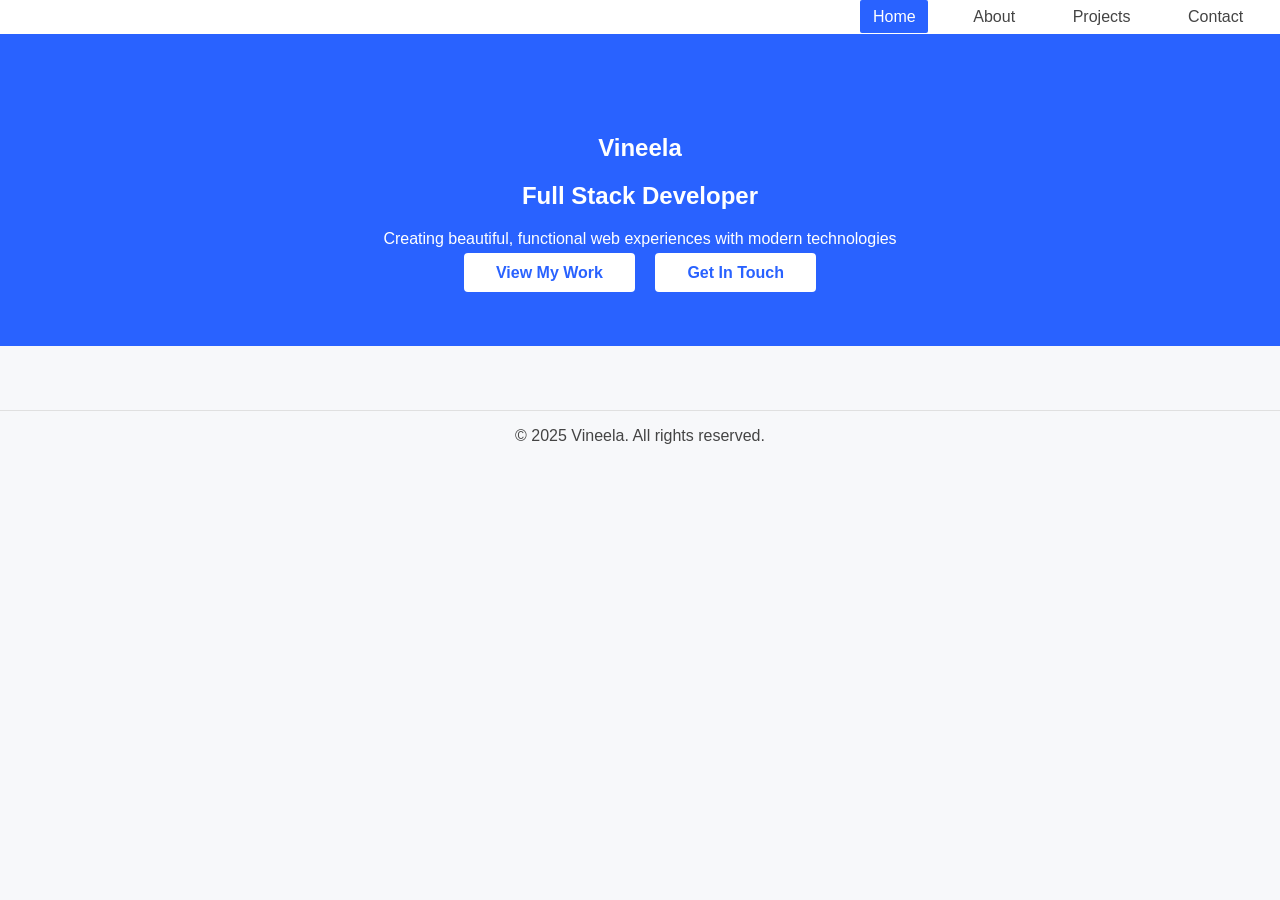
<file: index.html>
<!DOCTYPE html>
<html lang="en">
<head>
    <meta charset="UTF-8">
    <title>Vineela| Full Stack Developer</title>
    <link rel="stylesheet" href="style.css">
</head>
<body>
    <nav>
        <ul>
            <li><a href="index.html" class="active">Home</a></li>
            <li><a href="about.html">About</a></li>
            <li><a href="projects.html">Projects</a></li>
            <li><a href="contact.html">Contact</a></li>
        </ul>
    </nav>
    <section class="hero">
        <h1>Vineela</h1>
        <h2>Full Stack Developer</h2>
        <p>Creating beautiful, functional web experiences with modern technologies</p>
        <div class="hero-buttons">
            <a href="projects.html" class="button">View My Work</a>
            <a href="contact.html" class="button">Get In Touch</a>
        </div>
    </section>
    <footer>
        &copy; 2025 Vineela. All rights reserved.
    </footer>
</body>
</html>
</file>
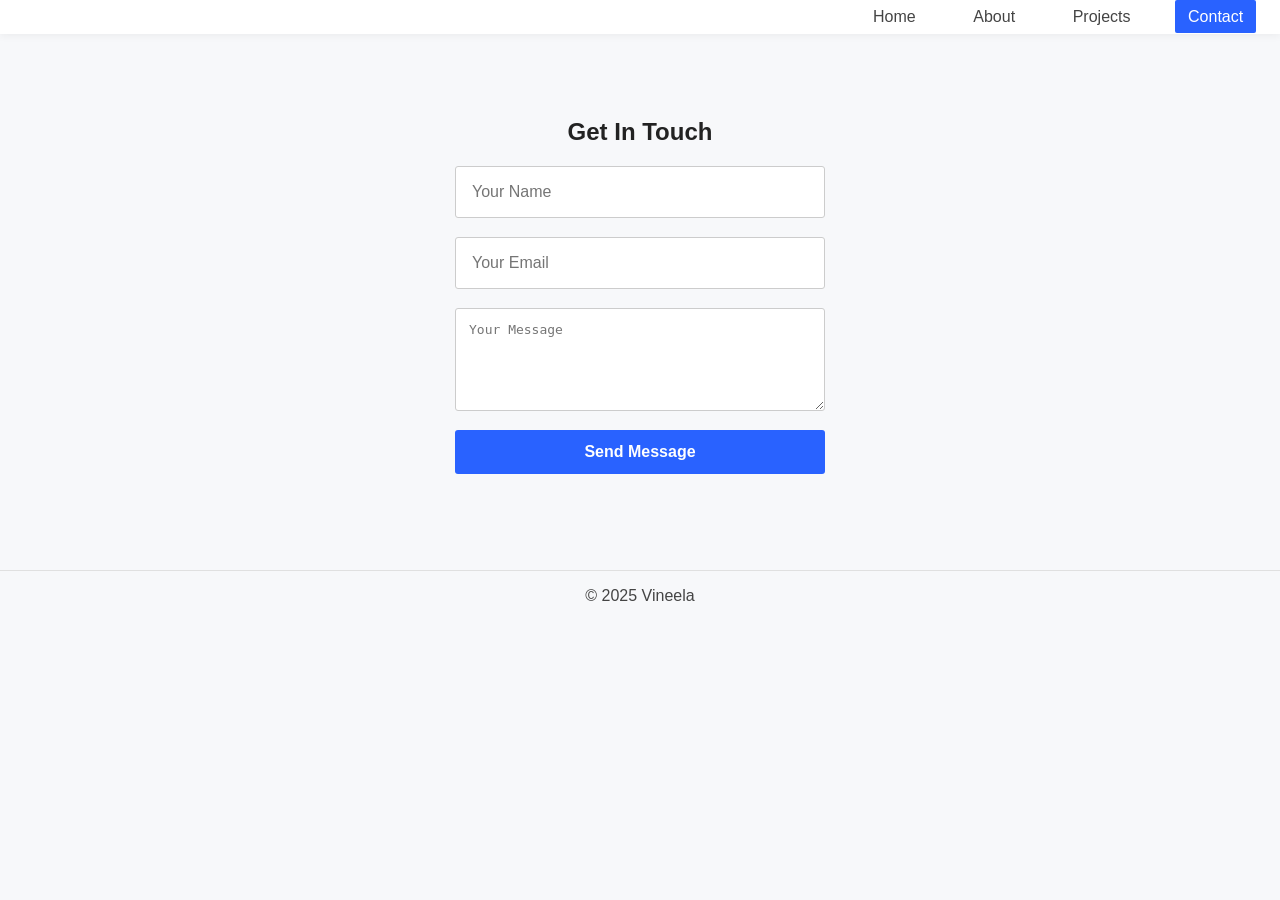
<file: contact.html>
<!DOCTYPE html>
<html lang="en">
<head>
    <meta charset="UTF-8">
    <title>Contact | Vineela</title>
    <link rel="stylesheet" href="style.css">
</head>
<body>
    <nav>
        <ul>
            <li><a href="index.html">Home</a></li>
            <li><a href="about.html">About</a></li>
            <li><a href="projects.html">Projects</a></li>
            <li><a href="contact.html" class="active">Contact</a></li>
        </ul>
    </nav>
    <section class="contact">
        <h2>Get In Touch</h2>
        <form>
            <input type="text" placeholder="Your Name" required>
            <input type="email" placeholder="Your Email" required>
            <textarea rows="5" placeholder="Your Message" required></textarea>
            <button type="submit">Send Message</button>
        </form>
    </section>
    <footer>
        &copy; 2025 Vineela
    </footer>
</body>
</html>
</file>
<file: style.css>
body {
    margin: 0;
    padding: 0;
    font-family: "Segoe UI", Arial, sans-serif;
    background-color: #f7f8fa;
    color: #222;
    min-height: 100vh;
    box-sizing: border-box;
}

nav {
    background: #fff;
    box-shadow: 0 2px 8px rgba(0,0,0,0.05);
    padding: 0.5em 1.5em;
}

nav ul {
    list-style: none;
    display: flex;
    justify-content: flex-end;
    align-items: center;
    margin: 0;
    padding: 0;
}

nav ul li {
    margin-left: 2em;
}

nav ul li a {
    text-decoration: none;
    color: #444;
    padding: 0.5em 0.8em;
    border-radius: 2px;
    transition: background 0.2s, color 0.2s;
}

nav ul li a.active,
nav ul li a:hover {
    background: #2962ff;
    color: #fff;
}

section.hero {
    background: #2962ff;
    color: #fff;
    text-align: center;
    padding: 5em 2em 4em 2em;
}

.hero-buttons .button {
    margin: 1em 0.5em;
    padding: 0.7em 2em;
    border: none;
    background: #fff;
    color: #2962ff;
    border-radius: 4px;
    font-weight: 600;
    text-decoration: none;
    font-size: 1em;
    transition: background 0.2s, color 0.2s;
}

.hero-buttons .button:hover {
    background: #2962ff;
    color: #fff;
    border: 1px solid #fff;
}

section.about, section.projects, section.contact {
    padding: 4em 2em 2em 2em;
    text-align: center;
}

.avatar {
    width: 100px;
    height: 100px;
    border-radius: 50%;
    margin-bottom: 1em;
}

.skills {
    margin-top: 2em;
}

.skills span {
    background: #2962ff;
    color: #fff;
    display: inline-block;
    padding: 0.5em 1.2em;
    margin: 0.4em;
    border-radius: 18px;
    font-size: 1em;
}

.project-list {
    display: flex;
    justify-content: center;
    gap: 2em;
    flex-wrap: wrap;
    margin-top: 3em;
}

.project-item {
    background: #fff;
    border-radius: 8px;
    box-shadow: 0 2px 8px rgba(0,0,0,0.03);
    padding: 2em 1em;
    width: 250px;
    text-align: center;
}

.project-item img {
    width: 100%;
    border-radius: 6px;
    max-height: 130px;
    object-fit: cover;
}

.project-link {
    display: inline-block;
    margin-top: 1em;
    color: #2962ff;
    text-decoration: underline;
    font-weight: bold;
}

section.contact form {
    display: flex;
    flex-direction: column;
    max-width: 370px;
    margin: 0 auto;
    gap: 1.2em;
}

section.contact input, section.contact textarea {
    padding: 1em;
    font-size: 1em;
    border: 1px solid #ccc;
    border-radius: 3px;
}

section.contact button {
    padding: 0.8em;
    background: #2962ff;
    color: #fff;
    border: none;
    border-radius: 3px;
    font-size: 1em;
    font-weight: bold;
    cursor: pointer;
    transition: background 0.2s;
}

section.contact button:hover {
    background: #0039cb;
}

footer {
    text-align: center;
    margin-top: 4em;
    padding: 1em;
    color: #444;
    font-size: 1em;
    background: #f7f8fa;
    border-top: 1px solid #e0e0e0;
}
</file>
